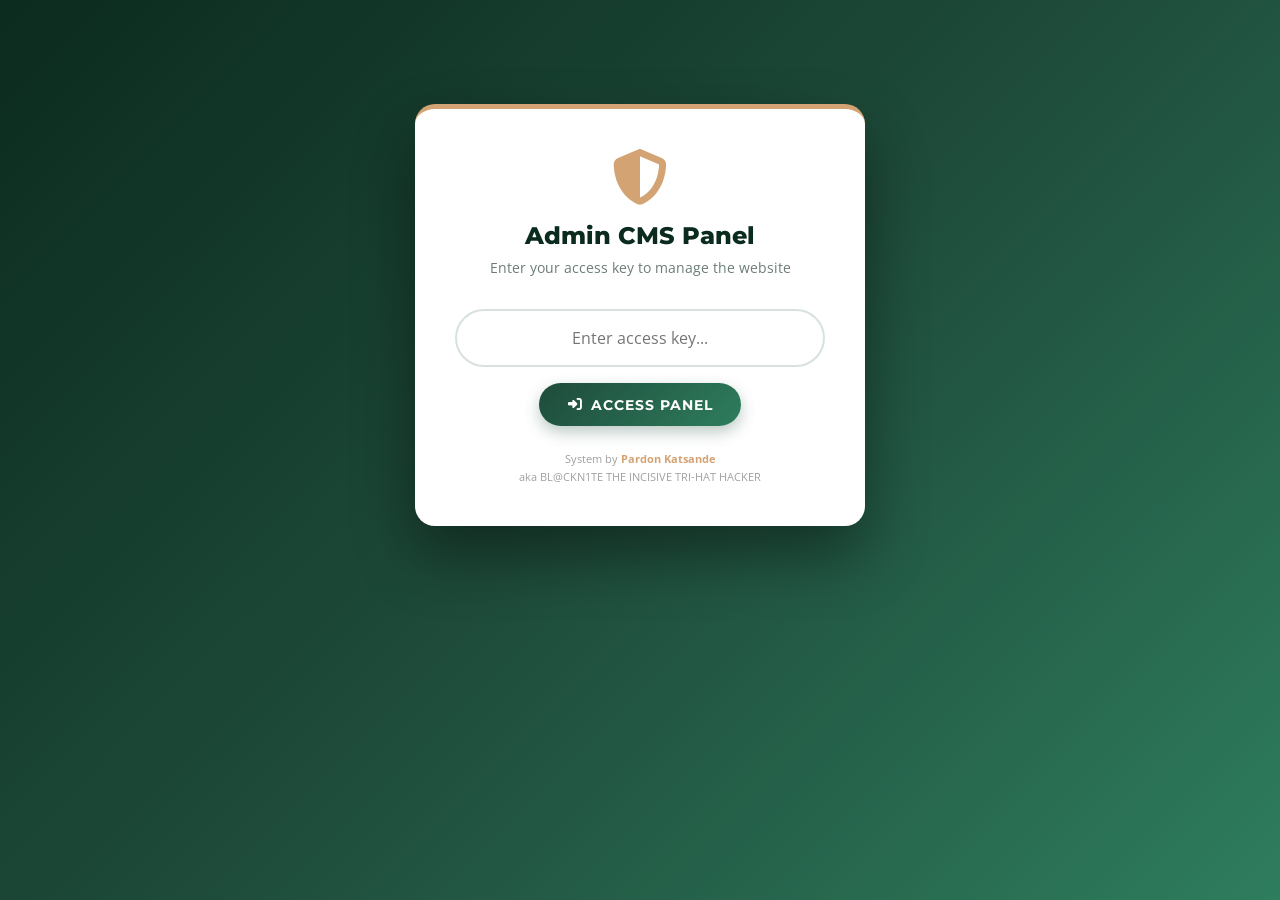
<file: admin.html>
<!DOCTYPE html>
<html lang="en">
<head>
  <meta charset="UTF-8">
  <meta name="viewport" content="width=device-width, initial-scale=1.0">
  <title>Admin Panel | Pagejo Rarubi Primary School</title>
  <link href="https://fonts.googleapis.com/css2?family=Montserrat:wght@400;600;700;800;900&family=Open+Sans:wght@400;500;600;700&display=swap" rel="stylesheet">
  <link rel="stylesheet" href="https://cdnjs.cloudflare.com/ajax/libs/font-awesome/6.4.0/css/all.min.css">
  <style>
    * { margin: 0; padding: 0; box-sizing: border-box; }
    body {
      font-family: 'Open Sans', sans-serif;
      background: linear-gradient(135deg, #0b2b1e 0%, #1e4b3a 50%, #2e7d5e 100%);
      min-height: 100vh;
      padding: 1.5rem;
      color: #1a1a1a;
    }
    h1, h2, h3, h4 { font-family: 'Montserrat', sans-serif; font-weight: 800; }

    .admin-container { max-width: 1200px; margin: 0 auto; }

    /* Login */
    .login-box {
      background: #fff; max-width: 450px; margin: 5rem auto; padding: 2.5rem;
      border-radius: 20px; box-shadow: 0 30px 60px rgba(0,0,0,0.4); text-align: center;
      border-top: 5px solid #d4a373;
    }
    .login-icon { font-size: 3.5rem; color: #d4a373; margin-bottom: 1rem; }
    .login-box h2 { color: #0b2b1e; margin-bottom: 0.5rem; }
    .login-box p { color: #6b7d75; font-size: 0.9rem; margin-bottom: 2rem; }
    .login-input {
      width: 100%; padding: 1rem; border: 2px solid #d8e2dc; border-radius: 50px;
      font-size: 1rem; text-align: center; margin-bottom: 1rem; font-family: 'Open Sans', sans-serif;
    }
    .login-input:focus { outline: none; border-color: #1e4b3a; box-shadow: 0 0 0 4px rgba(30,75,58,0.1); }
    .login-error { color: #d32f2f; font-weight: 700; margin: 1rem 0; display: none; }
    .login-error.show { display: block; }

    .btn-admin {
      display: inline-flex; align-items: center; gap: 0.5rem; padding: 0.85rem 1.8rem;
      background: linear-gradient(135deg, #1e4b3a, #2e7d5e); color: #fff; border: none;
      border-radius: 50px; font-family: 'Montserrat', sans-serif; font-weight: 700;
      font-size: 0.85rem; text-transform: uppercase; letter-spacing: 1px; cursor: pointer;
      transition: 0.3s; box-shadow: 0 6px 15px rgba(30,75,58,0.3);
    }
    .btn-admin:hover { transform: translateY(-2px); box-shadow: 0 10px 22px rgba(30,75,58,0.4); }
    .btn-admin.gold { background: linear-gradient(135deg, #d4a373, #b88645); color: #0b2b1e; }
    .btn-admin.danger { background: linear-gradient(135deg, #d32f2f, #b71c1c); }
    .btn-admin.small { padding: 0.5rem 0.9rem; font-size: 0.7rem; }
    .btn-admin.outline { background: transparent; border: 2px solid #1e4b3a; color: #1e4b3a; }

    /* Dashboard */
    .dashboard {
      display: none; background: #fff; border-radius: 20px; padding: 2rem;
      box-shadow: 0 30px 60px rgba(0,0,0,0.3);
    }
    .dashboard.active { display: block; }

    .dash-header {
      display: flex; justify-content: space-between; align-items: center; flex-wrap: wrap;
      gap: 1rem; padding-bottom: 1.5rem; border-bottom: 2px solid #eef2f0; margin-bottom: 2rem;
    }
    .dash-header h1 { color: #0b2b1e; font-size: 1.5rem; display: flex; align-items: center; gap: 0.6rem; }
    .dash-header h1 i { color: #d4a373; }
    .dash-user { display: flex; align-items: center; gap: 1rem; }
    .dash-badge {
      background: #e8f5ee; color: #1e4b3a; padding: 0.4rem 1rem;
      border-radius: 50px; font-size: 0.8rem; font-weight: 700;
    }

    /* Tabs */
    .tabs {
      display: flex; flex-wrap: wrap; gap: 0.5rem; margin-bottom: 2rem;
      background: #f8faf9; padding: 0.5rem; border-radius: 14px;
    }
    .tab {
      flex: 1; min-width: 140px; padding: 0.8rem 1rem; background: transparent; border: none;
      border-radius: 10px; font-family: 'Montserrat', sans-serif; font-weight: 700;
      font-size: 0.8rem; color: #4a5a52; cursor: pointer; transition: 0.3s;
      display: flex; align-items: center; justify-content: center; gap: 0.4rem;
    }
    .tab:hover { background: #e8f5ee; }
    .tab.active {
      background: linear-gradient(135deg, #1e4b3a, #2e7d5e); color: #f9e6b3;
      box-shadow: 0 4px 12px rgba(30,75,58,0.3);
    }

    /* Panel */
    .panel { display: none; }
    .panel.active { display: block; animation: fadeIn 0.3s ease; }
    @keyframes fadeIn { from { opacity: 0; transform: translateY(10px); } to { opacity: 1; transform: translateY(0); } }

    .panel-title { color: #0b2b1e; font-size: 1.2rem; margin-bottom: 0.3rem; display: flex; align-items: center; gap: 0.5rem; }
    .panel-title i { color: #d4a373; }
    .panel-sub { color: #6b7d75; font-size: 0.85rem; margin-bottom: 1.5rem; }

    /* Form fields */
    .form-grid { display: grid; grid-template-columns: repeat(auto-fit, minmax(220px, 1fr)); gap: 1rem; margin-bottom: 1.2rem; }
    .form-field { display: flex; flex-direction: column; margin-bottom: 1rem; }
    .form-field label { font-weight: 700; color: #0b2b1e; font-size: 0.8rem; text-transform: uppercase; letter-spacing: 0.5px; margin-bottom: 0.4rem; }
    .form-field input, .form-field textarea, .form-field select {
      padding: 0.75rem 1rem; border: 2px solid #d8e2dc; border-radius: 10px;
      font-family: 'Open Sans', sans-serif; font-size: 0.9rem; background: #f8faf9; transition: 0.2s;
    }
    .form-field input:focus, .form-field textarea:focus, .form-field select:focus {
      outline: none; border-color: #1e4b3a; background: #fff; box-shadow: 0 0 0 3px rgba(30,75,58,0.1);
    }
    .form-field textarea { resize: vertical; min-height: 90px; font-family: 'Open Sans', sans-serif; }

    .btn-row { display: flex; flex-wrap: wrap; gap: 0.7rem; margin: 1rem 0; }

    /* Table */
    .table-wrap { overflow-x: auto; border-radius: 12px; box-shadow: 0 4px 12px rgba(0,0,0,0.06); margin-top: 1rem; }
    table.cms-table { width: 100%; border-collapse: collapse; font-size: 0.85rem; background: #fff; min-width: 600px; }
    table.cms-table thead th { background: linear-gradient(135deg, #0b2b1e, #1e4b3a); color: #fff; padding: 0.9rem 0.7rem; text-align: left; font-size: 0.72rem; text-transform: uppercase; letter-spacing: 1px; }
    table.cms-table tbody td { padding: 0.8rem 0.7rem; border-bottom: 1px solid #eef2f0; font-weight: 600; }
    table.cms-table tbody tr:hover { background: #f8fdfa; }

    .item-card { background: #f8faf9; padding: 1rem 1.2rem; border-radius: 10px; margin-bottom: 0.7rem; border-left: 4px solid #d4a373; display: flex; justify-content: space-between; align-items: center; gap: 1rem; flex-wrap: wrap; }
    .item-card-content { flex: 1; min-width: 200px; }
    .item-card-content h4 { color: #0b2b1e; font-size: 0.95rem; margin-bottom: 0.2rem; }
    .item-card-content p { color: #6b7d75; font-size: 0.8rem; }
    .item-card-content .item-date { color: #d4a373; font-size: 0.7rem; font-weight: 700; text-transform: uppercase; letter-spacing: 0.5px; }

    .info-box { background: #f9e6b3; border-left: 5px solid #d4a373; padding: 1rem 1.2rem; border-radius: 10px; font-size: 0.85rem; color: #5a4030; font-weight: 600; margin-bottom: 1.5rem; }

    .toast { position: fixed; top: 20px; right: 20px; background: #2e7d32; color: #fff; padding: 1rem 1.5rem; border-radius: 10px; box-shadow: 0 10px 25px rgba(0,0,0,0.2); font-weight: 700; opacity: 0; transform: translateY(-20px); transition: 0.3s; z-index: 9999; }
    .toast.show { opacity: 1; transform: translateY(0); }
    .toast.error { background: #d32f2f; }

    @media (max-width: 768px) {
      .login-box { padding: 1.8rem; margin: 2rem auto; }
      .dashboard { padding: 1.2rem; }
      .tab { min-width: 100%; }
    }
  </style>
</head>
<body>

  <!-- LOGIN SCREEN -->
  <div class="login-box" id="loginBox">
    <i class="fas fa-shield-alt login-icon"></i>
    <h2>Admin CMS Panel</h2>
    <p>Enter your access key to manage the website</p>
    <input type="password" class="login-input" id="adminKey" placeholder="Enter access key...">
    <div class="login-error" id="loginError">❌ Invalid access key</div>
    <button class="btn-admin" onclick="doLogin()"><i class="fas fa-sign-in-alt"></i> Access Panel</button>
    <div style="margin-top: 1.5rem; font-size: 0.7rem; color: #a0a0a0; line-height: 1.6;">
      System by <strong style="color: #d4a373;">Pardon Katsande</strong><br>
      aka BL@CKN1TE THE INCISIVE TRI-HAT HACKER
    </div>
  </div>

  <!-- DASHBOARD -->
  <div class="dashboard" id="dashboard">
    <div class="admin-container">
      <div class="dash-header">
        <h1><i class="fas fa-cog"></i> CMS Settings Panel</h1>
        <div class="dash-user">
          <span class="dash-badge"><i class="fas fa-shield-alt"></i> Authorized</span>
          <a href="index.html" class="btn-admin outline small" style="text-decoration:none;"><i class="fas fa-eye"></i> View Site</a>
          <button class="btn-admin danger small" onclick="doLogout()"><i class="fas fa-sign-out-alt"></i> Logout</button>
        </div>
      </div>

      <!-- TABS -->
      <div class="tabs">
        <button class="tab active" data-tab="results"><i class="fas fa-chart-line"></i> Results</button>
        <button class="tab" data-tab="hero"><i class="fas fa-image"></i> Hero</button>
        <button class="tab" data-tab="welcome"><i class="fas fa-comment"></i> Welcome</button>
        <button class="tab" data-tab="photos"><i class="fas fa-camera"></i> Photos</button>
        <button class="tab" data-tab="staff"><i class="fas fa-users"></i> Staff</button>
        <button class="tab" data-tab="school"><i class="fas fa-school"></i> School Info</button>
        <button class="tab" data-tab="announcements"><i class="fas fa-bullhorn"></i> Announcements</button>
        <button class="tab" data-tab="layout"><i class="fas fa-th-large"></i> Layout</button>
      </div>

      <!-- RESULTS TAB -->
      <div class="panel active" id="panel-results">
        <h3 class="panel-title"><i class="fas fa-chart-line"></i> Examination Results</h3>
        <p class="panel-sub">Add, edit, or delete student results. Changes appear instantly on the Results page.</p>

        <div class="form-grid">
          <div class="form-field"><label>Student Name</label><input type="text" id="sName" placeholder="e.g. Tendai Moyo"></div>
          <div class="form-field"><label>English</label><input type="number" id="sEng" min="0" max="100" placeholder="0-100"></div>
          <div class="form-field"><label>Maths</label><input type="number" id="sMath" min="0" max="100" placeholder="0-100"></div>
          <div class="form-field"><label>Science</label><input type="number" id="sSci" min="0" max="100" placeholder="0-100"></div>
          <div class="form-field"><label>Shona</label><input type="number" id="sShona" min="0" max="100" placeholder="0-100"></div>
          <div class="form-field"><label>Social Studies</label><input type="number" id="sSoc" min="0" max="100" placeholder="0-100"></div>
        </div>

        <div class="btn-row">
          <button class="btn-admin" onclick="addStudent()"><i class="fas fa-plus"></i> Add Student</button>
          <button class="btn-admin danger" onclick="resetResults()"><i class="fas fa-trash"></i> Reset All</button>
        </div>

        <div class="table-wrap">
          <table class="cms-table">
            <thead>
              <tr>
                <th>#</th><th>Name</th><th>Eng</th><th>Math</th><th>Sci</th><th>Shona</th><th>Soc</th><th>Avg</th><th>Action</th>
              </tr>
            </thead>
            <tbody id="adminResultsBody"></tbody>
          </table>
        </div>
      </div>

      <!-- HERO TAB -->
      <div class="panel" id="panel-hero">
        <h3 class="panel-title"><i class="fas fa-image"></i> Hero Section</h3>
        <p class="panel-sub">Edit the big welcome text on the homepage.</p>

        <div class="form-field"><label>Hero Badge Text</label><input type="text" id="heroBadge"></div>
        <div class="form-field"><label>Hero Title</label><input type="text" id="heroTitle"></div>
        <div class="form-field"><label>Hero Subtitle</label><textarea id="heroSubtitle"></textarea></div>

        <h4 style="color:#0b2b1e; margin: 1.5rem 0 0.8rem;"><i class="fas fa-chart-bar" style="color:#d4a373;"></i> Hero Stats</h4>
        <div class="form-grid">
          <div class="form-field"><label>Stat 1 Number</label><input type="text" id="stat1n"></div>
          <div class="form-field"><label>Stat 1 Label</label><input type="text" id="stat1l"></div>
          <div class="form-field"><label>Stat 2 Number</label><input type="text" id="stat2n"></div>
          <div class="form-field"><label>Stat 2 Label</label><input type="text" id="stat2l"></div>
          <div class="form-field"><label>Stat 3 Number</label><input type="text" id="stat3n"></div>
          <div class="form-field"><label>Stat 3 Label</label><input type="text" id="stat3l"></div>
          <div class="form-field"><label>Stat 4 Number</label><input type="text" id="stat4n"></div>
          <div class="form-field"><label>Stat 4 Label</label><input type="text" id="stat4l"></div>
        </div>
        <div class="btn-row"><button class="btn-admin" onclick="saveHero()"><i class="fas fa-save"></i> Save Hero</button></div>
      </div>

      <!-- WELCOME TAB -->
      <div class="panel" id="panel-welcome">
        <h3 class="panel-title"><i class="fas fa-comment"></i> Welcome Message</h3>
        <p class="panel-sub">Edit the welcome message shown on the homepage.</p>

        <div class="form-field"><label>Welcome Title</label><input type="text" id="welcomeTitle"></div>
        <div class="form-field"><label>Paragraph 1</label><textarea id="welcomeP1"></textarea></div>
        <div class="form-field"><label>Paragraph 2</label><textarea id="welcomeP2"></textarea></div>
        <div class="form-field"><label>Quote / Motto</label><input type="text" id="welcomeQuote"></div>
        <div class="btn-row"><button class="btn-admin" onclick="saveWelcome()"><i class="fas fa-save"></i> Save Welcome</button></div>
      </div>

      <!-- PHOTOS TAB -->
      <div class="panel" id="panel-photos">
        <h3 class="panel-title"><i class="fas fa-camera"></i> Photo Management</h3>
        <p class="panel-sub">Change the file paths for images. Put new photos in the images folder, then update the paths here.</p>
        <div class="info-box"><i class="fas fa-info-circle"></i> Keep your photos in the <strong>images</strong> folder. Use paths like <code>images/photo.jpg</code></div>

        <div class="form-grid">
          <div class="form-field"><label>School Logo</label><input type="text" id="photoLogo"></div>
          <div class="form-field"><label>Headmistress Photo</label><input type="text" id="photoHead"></div>
          <div class="form-field"><label>Deputy Head Photo</label><input type="text" id="photoDeputy"></div>
          <div class="form-field"><label>Prefects Photo</label><input type="text" id="photoPrefects"></div>
          <div class="form-field"><label>Uniform Photo</label><input type="text" id="photoUniform"></div>
          <div class="form-field"><label>PE Uniform Photo</label><input type="text" id="photoPE"></div>
          <div class="form-field"><label>Mushroom Project</label><input type="text" id="photoMushroom"></div>
          <div class="form-field"><label>Pumpkin Project</label><input type="text" id="photoPumpkin"></div>
          <div class="form-field"><label>Road Runners</label><input type="text" id="photoRR"></div>
        </div>
        <div class="btn-row"><button class="btn-admin" onclick="savePhotos()"><i class="fas fa-save"></i> Save Photos</button></div>
      </div>

      <!-- STAFF TAB -->
      <div class="panel" id="panel-staff">
        <h3 class="panel-title"><i class="fas fa-users"></i> Staff Directory</h3>
        <p class="panel-sub">Manage the school administration directory.</p>

        <div class="form-grid">
          <div class="form-field"><label>Position</label><input type="text" id="staffPos" placeholder="e.g. SCHOOL HEAD"></div>
          <div class="form-field"><label>Name</label><input type="text" id="staffName" placeholder="e.g. HORIRO R."></div>
          <div class="form-field"><label>Phone</label><input type="text" id="staffPhone" placeholder="+263 7XX XXX XXX"></div>
          <div class="form-field">
            <label>Category</label>
            <select id="staffCat">
              <option value="head">Head (Green)</option>
              <option value="deputy">Deputy (Red)</option>
              <option value="tic">T.I.C (Orange)</option>
              <option value="senior">Senior (Blue)</option>
            </select>
          </div>
        </div>
        <div class="btn-row"><button class="btn-admin" onclick="addStaff()"><i class="fas fa-plus"></i> Add Staff</button></div>

        <div class="table-wrap">
          <table class="cms-table">
            <thead><tr><th>Position</th><th>Name</th><th>Phone</th><th>Action</th></tr></thead>
            <tbody id="staffTableBody"></tbody>
          </table>
        </div>
      </div>

      <!-- SCHOOL INFO TAB -->
      <div class="panel" id="panel-school">
        <h3 class="panel-title"><i class="fas fa-school"></i> School Information</h3>
        <p class="panel-sub">Edit the school's contact info and identity.</p>

        <div class="form-grid">
          <div class="form-field"><label>School Name</label><input type="text" id="schoolName"></div>
          <div class="form-field"><label>Tagline</label><input type="text" id="schoolTagline"></div>
          <div class="form-field"><label>Motto</label><input type="text" id="schoolMotto"></div>
          <div class="form-field"><label>Established Year</label><input type="text" id="schoolEst"></div>
          <div class="form-field"><label>School Phone</label><input type="text" id="schoolPhone"></div>
          <div class="form-field"><label>Head Phone</label><input type="text" id="schoolHeadPhone"></div>
          <div class="form-field"><label>Email</label><input type="email" id="schoolEmail"></div>
          <div class="form-field"><label>Address</label><input type="text" id="schoolAddress"></div>
        </div>
        <div class="btn-row"><button class="btn-admin" onclick="saveSchool()"><i class="fas fa-save"></i> Save School Info</button></div>
      </div>

      <!-- ANNOUNCEMENTS TAB -->
      <div class="panel" id="panel-announcements">
        <h3 class="panel-title"><i class="fas fa-bullhorn"></i> Announcements</h3>
        <p class="panel-sub">Post announcements visible on the homepage.</p>

        <div class="form-grid">
          <div class="form-field"><label>Title</label><input type="text" id="annTitle" placeholder="Announcement title"></div>
          <div class="form-field"><label>Date</label><input type="date" id="annDate"></div>
        </div>
        <div class="form-field"><label>Content</label><textarea id="annContent" placeholder="Announcement text..."></textarea></div>
        <div class="btn-row"><button class="btn-admin" onclick="addAnnouncement()"><i class="fas fa-plus"></i> Add Announcement</button></div>

        <h4 style="color:#0b2b1e; margin: 1.5rem 0 0.8rem;">Current Announcements</h4>
        <div id="annList"></div>
      </div>

      <!-- LAYOUT TAB -->
      <div class="panel" id="panel-layout">
        <h3 class="panel-title"><i class="fas fa-th-large"></i> Layout Control</h3>
        <p class="panel-sub">Show or hide sections on the homepage.</p>

        <div class="item-card">
          <div class="item-card-content"><h4>Hero Section</h4><p>Big welcome banner at the top</p></div>
          <label style="cursor:pointer;"><input type="checkbox" id="secHero" onchange="toggleSection('hero', this.checked)" style="width:24px; height:24px; cursor:pointer;"></label>
        </div>
        <div class="item-card">
          <div class="item-card-content"><h4>Welcome Message</h4><p>Headmistress welcome message</p></div>
          <label style="cursor:pointer;"><input type="checkbox" id="secWelcome" onchange="toggleSection('welcome', this.checked)" style="width:24px; height:24px; cursor:pointer;"></label>
        </div>
        <div class="item-card">
          <div class="item-card-content"><h4>Quick Links</h4><p>Grid of quick access links</p></div>
          <label style="cursor:pointer;"><input type="checkbox" id="secQuickLinks" onchange="toggleSection('quickLinks', this.checked)" style="width:24px; height:24px; cursor:pointer;"></label>
        </div>
        <div class="item-card">
          <div class="item-card-content"><h4>Why Choose Us</h4><p>Highlights section</p></div>
          <label style="cursor:pointer;"><input type="checkbox" id="secWhy" onchange="toggleSection('whyChooseUs', this.checked)" style="width:24px; height:24px; cursor:pointer;"></label>
        </div>
        <div class="item-card">
          <div class="item-card-content"><h4>Projects Preview</h4><p>Mushroom, pumpkin, road runners</p></div>
          <label style="cursor:pointer;"><input type="checkbox" id="secProjects" onchange="toggleSection('projects', this.checked)" style="width:24px; height:24px; cursor:pointer;"></label>
        </div>
        <div class="item-card">
          <div class="item-card-content"><h4>Call-to-Action Banner</h4><p>Enrollment call-to-action</p></div>
          <label style="cursor:pointer;"><input type="checkbox" id="secCta" onchange="toggleSection('cta', this.checked)" style="width:24px; height:24px; cursor:pointer;"></label>
        </div>

        <div class="btn-row" style="margin-top:2rem;">
          <button class="btn-admin danger" onclick="if(confirm('Reset ALL website content to defaults? This cannot be undone.')) { resetData(); location.reload(); }"><i class="fas fa-trash"></i> Reset All Content</button>
        </div>
      </div>

    </div>
  </div>

  <div class="toast" id="toast"></div>

  <script src="js/admin.js"></script>
  <script>
    /* ============================================================
       ADMIN UI CONTROLLER
       ============================================================ */

    // Check if already logged in
    if (isLoggedIn()) {
      document.getElementById('loginBox').style.display = 'none';
      document.getElementById('dashboard').classList.add('active');
      loadAllPanels();
    }

    function doLogin() {
      const key = document.getElementById('adminKey').value.trim();
      if (login(key)) {
        document.getElementById('loginBox').style.display = 'none';
        document.getElementById('dashboard').classList.add('active');
        loadAllPanels();
      } else {
        document.getElementById('loginError').classList.add('show');
        document.getElementById('adminKey').value = '';
      }
    }

    document.getElementById('adminKey').addEventListener('keypress', e => {
      if (e.key === 'Enter') doLogin();
    });

    function doLogout() {
      logout();
      location.reload();
    }

    function toast(msg, isError) {
      const t = document.getElementById('toast');
      t.textContent = msg;
      t.classList.toggle('error', isError);
      t.classList.add('show');
      setTimeout(() => t.classList.remove('show'), 2500);
    }

    // Tabs
    document.querySelectorAll('.tab').forEach(tab => {
      tab.addEventListener('click', () => {
        document.querySelectorAll('.tab').forEach(t => t.classList.remove('active'));
        document.querySelectorAll('.panel').forEach(p => p.classList.remove('active'));
        tab.classList.add('active');
        document.getElementById('panel-' + tab.dataset.tab).classList.add('active');
      });
    });

    /* ============================================================
       LOAD ALL PANELS
       ============================================================ */
    function loadAllPanels() {
      const d = getData();

      renderAdminResults();

      // Hero
      document.getElementById('heroBadge').value = d.hero.badge || '';
      document.getElementById('heroTitle').value = d.hero.title || '';
      document.getElementById('heroSubtitle').value = d.hero.subtitle || '';
      d.hero.stats.forEach((s, i) => {
        document.getElementById('stat' + (i+1) + 'n').value = s.number;
        document.getElementById('stat' + (i+1) + 'l').value = s.label;
      });

      // Welcome
      document.getElementById('welcomeTitle').value = d.welcome.title || '';
      document.getElementById('welcomeP1').value = d.welcome.paragraph1 || '';
      document.getElementById('welcomeP2').value = d.welcome.paragraph2 || '';
      document.getElementById('welcomeQuote').value = d.welcome.quote || '';

      // Photos
      document.getElementById('photoLogo').value = d.photos.logo || '';
      document.getElementById('photoHead').value = d.photos.headHoriro || '';
      document.getElementById('photoDeputy').value = d.photos.deputyChibwe || '';
      document.getElementById('photoPrefects').value = d.photos.prefects || '';
      document.getElementById('photoUniform').value = d.photos.uniform || '';
      document.getElementById('photoPE').value = d.photos.peUniform || '';
      document.getElementById('photoMushroom').value = d.photos.mushroom || '';
      document.getElementById('photoPumpkin').value = d.photos.pumpkin || '';
      document.getElementById('photoRR').value = d.photos.roadrunners || '';

      // School
      document.getElementById('schoolName').value = d.school.name || '';
      document.getElementById('schoolTagline').value = d.school.tagline || '';
      document.getElementById('schoolMotto').value = d.school.motto || '';
      document.getElementById('schoolEst').value = d.school.established || '';
      document.getElementById('schoolPhone').value = d.school.phone || '';
      document.getElementById('schoolHeadPhone').value = d.school.headPhone || '';
      document.getElementById('schoolEmail').value = d.school.email || '';
      document.getElementById('schoolAddress').value = d.school.address || '';

      // Staff
      renderStaffTable();
      // Announcements
      renderAnnList();

      // Layout
      document.getElementById('secHero').checked = d.sections.hero;
      document.getElementById('secWelcome').checked = d.sections.welcome;
      document.getElementById('secQuickLinks').checked = d.sections.quickLinks;
      document.getElementById('secWhy').checked = d.sections.whyChooseUs;
      document.getElementById('secProjects').checked = d.sections.projects;
      document.getElementById('secCta').checked = d.sections.cta;

      // Set default announcement date
      document.getElementById('annDate').valueAsDate = new Date();
    }

    /* ============================================================
       RESULTS
       ============================================================ */
    function renderAdminResults() {
      const d = getData();
      const students = d.results.grade7.students || [];
      const tbody = document.getElementById('adminResultsBody');
      tbody.innerHTML = '';

      if (students.length === 0) {
        tbody.innerHTML = '<tr><td colspan="9" style="text-align:center; padding:1.5rem; color:#6b7d75;">No students yet. Add one above.</td></tr>';
        return;
      }

      students.forEach((s, i) => {
        const avg = Math.round((s.english + s.maths + s.science + s.shona + s.social) / 5);
        const row = document.createElement('tr');
        row.innerHTML = `
          <td>${i + 1}</td>
          <td><strong>${s.name}</strong></td>
          <td>${s.english}</td>
          <td>${s.maths}</td>
          <td>${s.science}</td>
          <td>${s.shona}</td>
          <td>${s.social}</td>
          <td><strong>${avg}%</strong></td>
          <td><button class="btn-admin danger small" onclick="deleteStudent(${i})"><i class="fas fa-trash"></i></button></td>`;
        tbody.appendChild(row);
      });
    }

    function addStudent() {
      const name = document.getElementById('sName').value.trim();
      const eng = parseInt(document.getElementById('sEng').value);
      const math = parseInt(document.getElementById('sMath').value);
      const sci = parseInt(document.getElementById('sSci').value);
      const shona = parseInt(document.getElementById('sShona').value);
      const soc = parseInt(document.getElementById('sSoc').value);

      if (!name) return toast('Please enter student name', true);
      if ([eng, math, sci, shona, soc].some(v => isNaN(v) || v < 0 || v > 100)) {
        return toast('All marks must be 0-100', true);
      }

      const d = getData();
      d.results.grade7.students.push({ name, english: eng, maths: math, science: sci, shona, social: soc });
      d.results.grade7.passRate = calcPassRate(d.results.grade7.students);
      saveData(d);

      ['sName','sEng','sMath','sSci','sShona','sSoc'].forEach(id => document.getElementById(id).value = '');
      renderAdminResults();
      toast('✅ Student added!');
    }

    function deleteStudent(i) {
      if (!confirm('Delete this student?')) return;
      const d = getData();
      d.results.grade7.students.splice(i, 1);
      d.results.grade7.passRate = calcPassRate(d.results.grade7.students);
      saveData(d);
      renderAdminResults();
      toast('🗑️ Student deleted');
    }

    function resetResults() {
      if (!confirm('Reset all results to defaults?')) return;
      const d = getData();
      d.results.grade7.students = DEFAULT_DATA.results.grade7.students.slice();
      d.results.grade7.passRate = 80;
      saveData(d);
      renderAdminResults();
      toast('✅ Results reset');
    }

    /* ============================================================
       HERO
       ============================================================ */
    function saveHero() {
      const d = getData();
      d.hero.badge = document.getElementById('heroBadge').value;
      d.hero.title = document.getElementById('heroTitle').value;
      d.hero.subtitle = document.getElementById('heroSubtitle').value;
      d.hero.stats = [1,2,3,4].map(i => ({
        number: document.getElementById('stat' + i + 'n').value,
        label: document.getElementById('stat' + i + 'l').value
      }));
      saveData(d);
      toast('✅ Hero saved!');
    }

    /* ============================================================
       WELCOME
       ============================================================ */
    function saveWelcome() {
      const d = getData();
      d.welcome.title = document.getElementById('welcomeTitle').value;
      d.welcome.paragraph1 = document.getElementById('welcomeP1').value;
      d.welcome.paragraph2 = document.getElementById('welcomeP2').value;
      d.welcome.quote = document.getElementById('welcomeQuote').value;
      saveData(d);
      toast('✅ Welcome message saved!');
    }

    /* ============================================================
       PHOTOS
       ============================================================ */
    function savePhotos() {
      const d = getData();
      d.photos.logo = document.getElementById('photoLogo').value;
      d.photos.headHoriro = document.getElementById('photoHead').value;
      d.photos.deputyChibwe = document.getElementById('photoDeputy').value;
      d.photos.prefects = document.getElementById('photoPrefects').value;
      d.photos.uniform = document.getElementById('photoUniform').value;
      d.photos.peUniform = document.getElementById('photoPE').value;
      d.photos.mushroom = document.getElementById('photoMushroom').value;
      d.photos.pumpkin = document.getElementById('photoPumpkin').value;
      d.photos.roadrunners = document.getElementById('photoRR').value;
      saveData(d);
      toast('✅ Photos updated!');
    }

    /* ============================================================
       STAFF
       ============================================================ */
    function renderStaffTable() {
      const d = getData();
      const tbody = document.getElementById('staffTableBody');
      tbody.innerHTML = '';

      if (!d.staff || d.staff.length === 0) {
        tbody.innerHTML = '<tr><td colspan="4" style="text-align:center; padding:1rem; color:#6b7d75;">No staff yet.</td></tr>';
        return;
      }

      d.staff.forEach((s, i) => {
        const row = document.createElement('tr');
        row.innerHTML = `
          <td><strong>${s.position}</strong></td>
          <td>${s.name}</td>
          <td>${s.phone}</td>
          <td><button class="btn-admin danger small" onclick="deleteStaff(${i})"><i class="fas fa-trash"></i></button></td>`;
        tbody.appendChild(row);
      });
    }

    function addStaff() {
      const position = document.getElementById('staffPos').value.trim();
      const name = document.getElementById('staffName').value.trim();
      const phone = document.getElementById('staffPhone').value.trim();
      const category = document.getElementById('staffCat').value;

      if (!position || !name) return toast('Position and Name required', true);

      const d = getData();
      d.staff.push({ position, name, phone, category });
      saveData(d);
      renderStaffTable();
      ['staffPos','staffName','staffPhone'].forEach(id => document.getElementById(id).value = '');
      toast('✅ Staff added!');
    }

    function deleteStaff(i) {
      if (!confirm('Delete this staff member?')) return;
      const d = getData();
      d.staff.splice(i, 1);
      saveData(d);
      renderStaffTable();
      toast('🗑️ Staff deleted');
    }

    /* ============================================================
       SCHOOL INFO
       ============================================================ */
    function saveSchool() {
      const d = getData();
      d.school.name = document.getElementById('schoolName').value;
      d.school.tagline = document.getElementById('schoolTagline').value;
      d.school.motto = document.getElementById('schoolMotto').value;
      d.school.established = document.getElementById('schoolEst').value;
      d.school.phone = document.getElementById('schoolPhone').value;
      d.school.headPhone = document.getElementById('schoolHeadPhone').value;
      d.school.email = document.getElementById('schoolEmail').value;
      d.school.address = document.getElementById('schoolAddress').value;
      saveData(d);
      toast('✅ School info saved!');
    }

    /* ============================================================
       ANNOUNCEMENTS
       ============================================================ */
    function renderAnnList() {
      const d = getData();
      const list = document.getElementById('annList');
      list.innerHTML = '';

      if (!d.announcements || d.announcements.length === 0) {
        list.innerHTML = '<p style="color:#6b7d75; padding:1rem;">No announcements yet.</p>';
        return;
      }

      d.announcements.forEach(a => {
        const card = document.createElement('div');
        card.className = 'item-card';
        card.innerHTML = `
          <div class="item-card-content">
            <span class="item-date">${a.date}</span>
            <h4>${a.title}</h4>
            <p>${a.content}</p>
          </div>
          <button class="btn-admin danger small" onclick="deleteAnn(${a.id})"><i class="fas fa-trash"></i></button>`;
        list.appendChild(card);
      });
    }

    function addAnnouncement() {
      const title = document.getElementById('annTitle').value.trim();
      const date = document.getElementById('annDate').value;
      const content = document.getElementById('annContent').value.trim();
      if (!title || !content) return toast('Title and content required', true);

      const d = getData();
      d.announcements.unshift({ id: Date.now(), title, date, content });
      saveData(d);
      renderAnnList();
      ['annTitle','annContent'].forEach(id => document.getElementById(id).value = '');
      toast('✅ Announcement posted!');
    }

    function deleteAnn(id) {
      if (!confirm('Delete this announcement?')) return;
      const d = getData();
      d.announcements = d.announcements.filter(a => a.id !== id);
      saveData(d);
      renderAnnList();
      toast('🗑️ Deleted');
    }

    /* ============================================================
       LAYOUT SECTIONS
       ============================================================ */
    function toggleSection(key, visible) {
      const d = getData();
      d.sections[key] = visible;
      saveData(d);
      toast(visible ? '👁️ Section shown' : '🙈 Section hidden');
    }
  </script>
</body>
</html>
</file>
